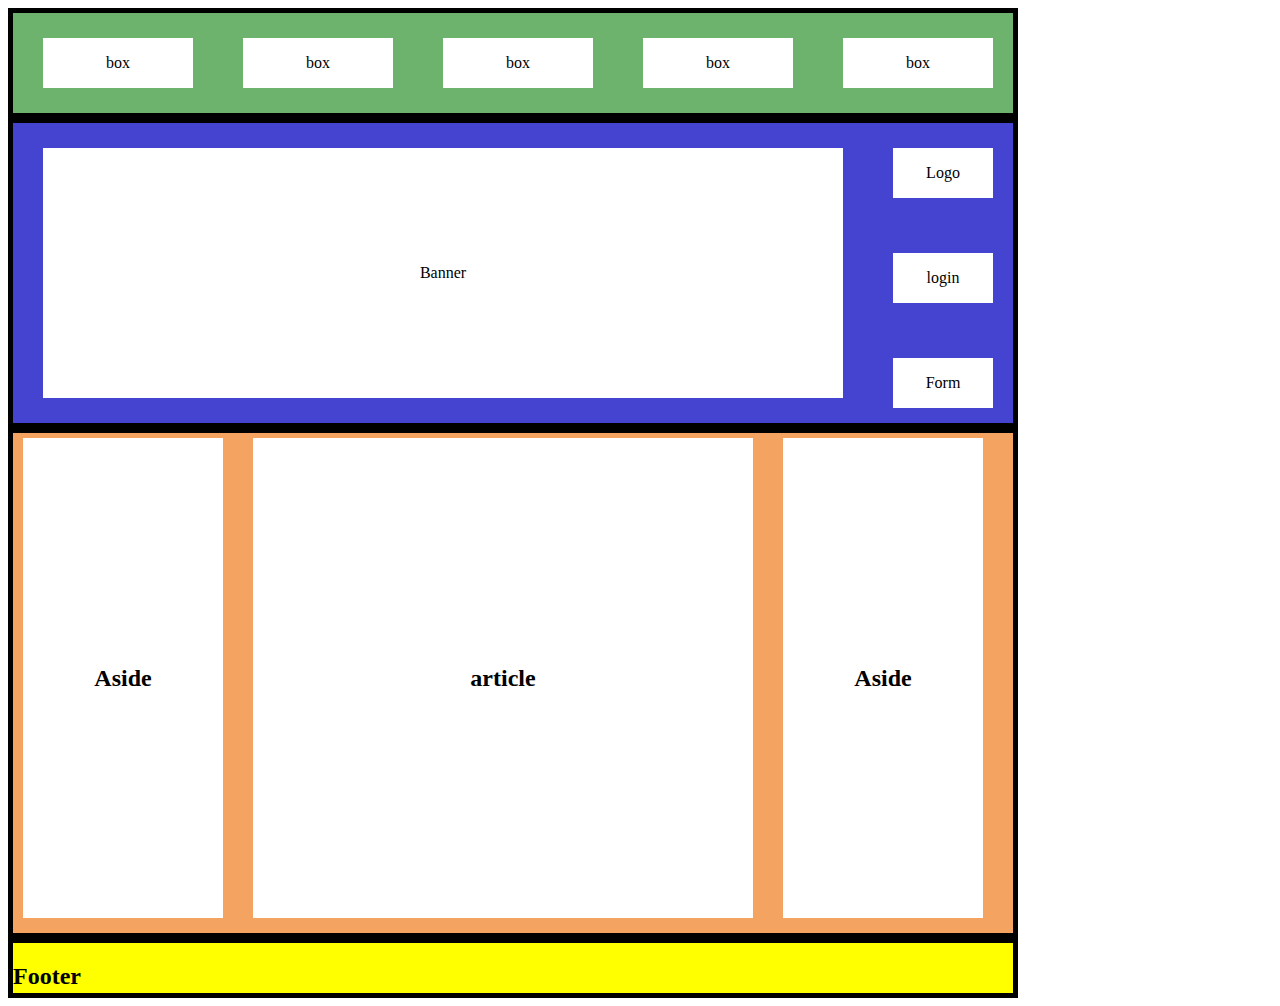
<file: Pag web/Practica 1/Index.html>
<!DOCTYPE html>
<html lang="en">
<head>
    <link rel="Stylesheet" href="Estilos.css">
    <meta charset="UTF-8">
    <meta http-equiv="X-UA-Compatible" content="IE=edge">
    <meta name="viewport" content="width=device-width, initial-scale=1.0">
    <title>Maquetado #1</title>
</head>
<body>
    <nav>
    <div class="box"> box </div>
    <div class="box"> box </div>
    <div class="box"> box </div>
    <div class="box"> box </div>
    <div class="box"> box </div>
</nav>
<header>
    <div class="banner"> Banner</div>
    <div class="logo">Logo</div>
    <div class="login">login</div>
    <div class="form">Form</div>
</header>
<main>
    <aside><h2>Aside</h2></aside>
    <article><h2>article</h2></article>
    <aside><h2>Aside</h2></aside>
</main>
<footer><h2>Footer</h2></footer>
</body>
</html>
</file>
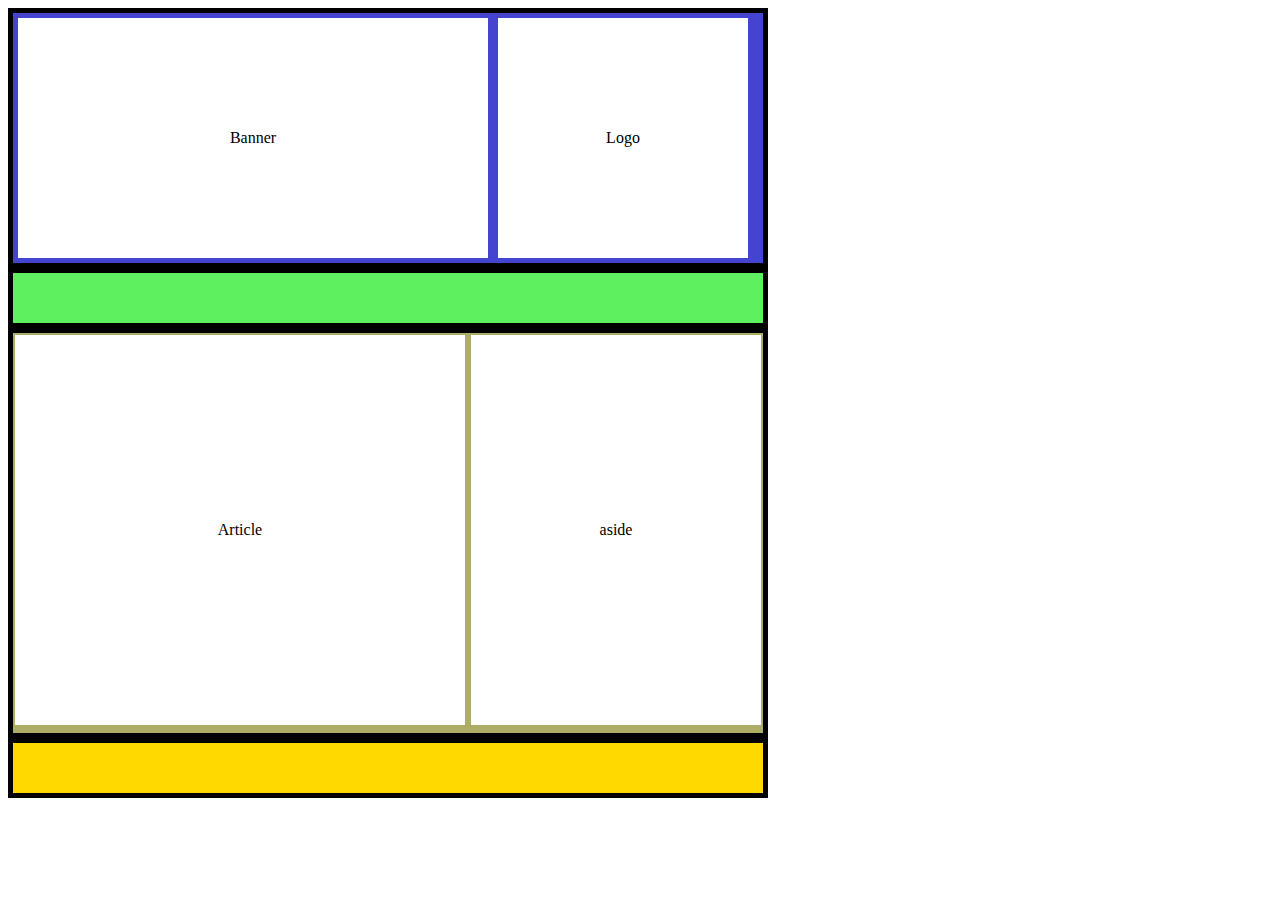
<file: Pag web/Practica 2/Index.html>
<!DOCTYPE html>
<html lang="en">
<head>
    <link rel="stylesheet" href="Estilos.css"
    <meta charset="UTF-8">
    <meta http-equiv="X-UA-Compatible" content="IE=edge">
    <meta name="viewport" content="width=device-width, initial-scale=1.0">
    <title>Maquetado 2</title>
</head>
<body>
    <header>
        <div class="banner">Banner</div>
        <div class="logo">Logo</div>
    </header>
    <nav></nav>
    <main>
        <article>Article </article>
        <aside>aside</aside>
    </main>
    <footer></footer>
</body>
</html>
</file>
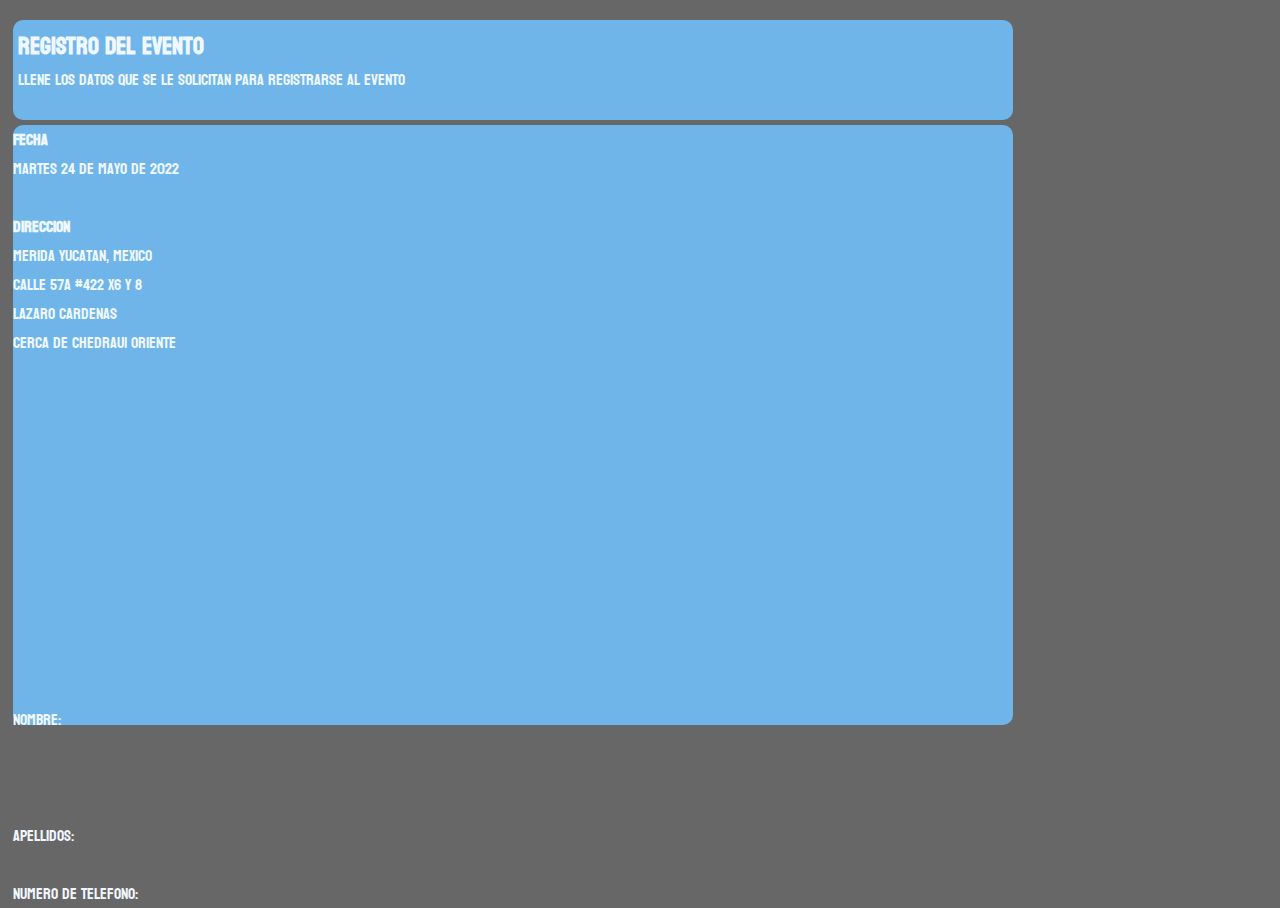
<file: Maps.html>
<!DOCTYPE html>
<html lang="en">
<head>
    <meta charset="UTF-8">
    <meta http-equiv="X-UA-Compatible" content="IE=edge">
    <meta name="viewport" content="width=device-width, initial-scale=1.0">
    <link rel="preconnect" href="https://fonts.googleapis.com">
<link rel="preconnect" href="https://fonts.gstatic.com" crossorigin>
<link href="https://fonts.googleapis.com/css2?family=Koulen&display=swap" rel="stylesheet">
    <link rel="stylesheet" href="styles.css">
    <title>stiles</title>
</head>

<body>
<nav>

<h2><section id="nombre"> <b>Registro del evento</b> </section></h2>
<Section id="subtitulo"> Llene los datos que se le solicitan para registrarse al evento </Section>

</nav>

<header>
    
    <section id="fecha"> <b>Fecha</b> </section> 
    <section id="articulo">Martes 24 de mayo de 2022</section>
    

    <br><section id="direccion"> <b>direccion</b> </section> 
    <section id="dato"> Merida Yucatan, Mexico <br>calle 57a #422 x6 y 8 <br>Lazaro Cardenas <br>Cerca de Chedraui Oriente</section> 
    
    <iframe src="https://www.google.com/maps/embed?pb=!1m18!1m12!1m3!1d1862.7923997793735!2d-89.59585346281531!3d20.969182706582465!2m3!1f0!2f0!3f0!3m2!1i1024!2i768!4f13.1!3m3!1m2!1s0x8f56711973391205%3A0xc1ffe593b92e878a!2sCampo%20de%20B%C3%A9isbol%20L%C3%A1zaro%20C%C3%A1rdenas!5e0!3m2!1ses-419!2smx!4v1653439364991!5m2!1ses-419!2smx" width="800" height="600" style="border:0;" allowfullscreen="" loading="lazy" referrerpolicy="no-referrer-when-downgrade"></iframe>

    <br> <br> <section id="nombrecomp"> Nombre: </section> 
    <br><br><br> <section id="nomap"> Apellidos:</section> 
    <br> Numero de telefono: <br>
  
</header>

</body>

</html>
</file>
<file: Pag web/Practica 1/Estilos.css>
nav{
    width: 1000px;
    height: 100px;
    background:rgb(109, 179, 109);
    border-top: 5px solid black;
border-left: 5px solid black;
border-right: 5px solid black;
border-bottom: 5px solid black;
}
header{
height: 300px;
width: 1000px;
background: rgb(68, 68, 208);
border-top: 5px solid black;
border-left: 5px solid black;
border-right: 5px solid black;
border-bottom: 5px solid black;
}
.banner{
    background:white;
    width: 800px;
    height: 250px;
    float: left;
    margin: 25px 20px 30px 30px;
    display: flex;
    justify-content: center;
    align-items: center;
}
.logo{
    background:white;
    width: 100px;
    height: 50px;
    float: left;
    margin: 25px 20px 30px 30px;
    display: flex;
    justify-content: center;
    align-items: center;
}
.login{
    background:white;
    width: 100px;
    height: 50px;
    float: left;
    margin: 25px 20px 30px 30px;
    display: flex;
    justify-content: center;
    align-items: center;
}
.form{
    background:white;
    width: 100px;
    height: 50px;
    float: left;
    margin: 25px 20px 30px 30px;
    display: flex;
    justify-content: center;
    align-items: center;
}
main{
    width: 1000px;
    height: 500px;
    background: sandybrown;
    border-top: 5px solid black;
border-left: 5px solid black;
border-right: 5px solid black;
border-bottom: 5px solid black;
}
article{
    width: 500px;
    height: 480px;
    background: white;
    float: left;
   margin:0px 20px ;
    display: flex;
    justify-content: center;
    align-items: center 
}
aside{
width: 200px;
height: 480px;
background:white;
float: left;
margin:0px 10px ;
display: flex;
justify-content: center;
align-items:center;
}

.box{
    background:white;
    width: 150px;
    height: 50px;
    float: left;
    margin: 25px 20px 30px 30px;
    display: flex;
    justify-content: center;
    align-items: center;

} 
footer{
    width: 1000px;
    height: 50px;
    background: yellow;
    border-top: 5px solid black;
border-left: 5px solid black;
border-right: 5px solid black;
border-bottom: 5px solid black;
}
</file>
<file: Pag web/Practica 2/Estilos.css>
body{
    width: 750px;
    height: 750px;
}
header{
    height: 250px;
width: 750px;
background: rgb(68, 68, 208);
border-top: 5px solid black;
border-left: 5px solid black;
border-right: 5px solid black;
border-bottom: 5px solid black;
}
nav{
    background: rgb(94, 240, 94);
    width: 750px;
    height: 50px;
    border-top: 5px solid black;
border-left: 5px solid black;
border-right: 5px solid black;
border-bottom: 5px solid black;
}
main{
    width: 750px;
    height: 400px;
    background: rgba(123, 123, 10, 0.619);
    border-top: 5px solid black;
    border-left: 5px solid black;
    border-right: 5px solid black;
    border-bottom: 5px solid black;

}
footer{
    width: 750px;
    height: 50px;
    background: rgb(255, 217, 0);
    border-top: 5px solid black;
    border-left: 5px solid black;
    border-right: 5px solid black;
    border-bottom: 5px solid black;
}
 .banner{
    background:white;
    width: 470px;
    height: 240px;
    float: left;
    text-align: center;
    justify-content: center;
    margin: 5px 5px 5px 5px ;
    align-items: center;
    display: flex;
}
.logo{
    background:white;
    margin: 5px 5px 5px 5px;
    width: 250px;
    height: 240px;
    float: left;
    text-align: center;
    align-items: center;
    justify-content: center;
    display: flex;
}  
article{
    background:white;
    margin: 2px 2px 2px 2px;
    width: 450px;
    height: 390px;
    float: left;
    align-items: center;
    justify-content: center;
    display: flex;
}
aside{
    background:white;
   margin: 2px 2px 2px 2px;
    width: 290px;
    height: 390px;
    float: right;
    text-align: center;
    align-items: center;
    justify-content: center;
    display: flex;
}
</file>
<file: styles.css>
html
{
    background-color: rgb(104, 103, 103);
}
nav{
    background-color: rgb(111, 181, 234);
    width: 1000px;
    height: 100px;
    margin: 5px;
    border-radius: 10px;
    color: aliceblue;
    font-family: 'Koulen', cursive;
   
}

section#nombre 
{
    width: 1000px;
    width: center;
    height: 30px;
    float: left;
    margin: 5px;
    border-radius: 10px;
    color: aliceblue;
    font-family: 'Koulen', cursive;
}
section#subtitulo
{
    width: 1000px;
    width: center;
    height: 30px;
    float: left;
    margin: 5px;
    border-radius: 10px;
    color: aliceblue;
    font-family: 'Koulen', cursive;
}
header
{
    background-color: rgb(111, 181, 234);
    width: 1000px;
    height: 600px;
    margin: 5px;
    border-radius: 10px;
    color: aliceblue;
    font-family: 'Koulen', cursive;
}

iframe
{
    width: 500px;
    height: 300px;
    margin: 5px;
    border-radius: 0px;
}
</file>
